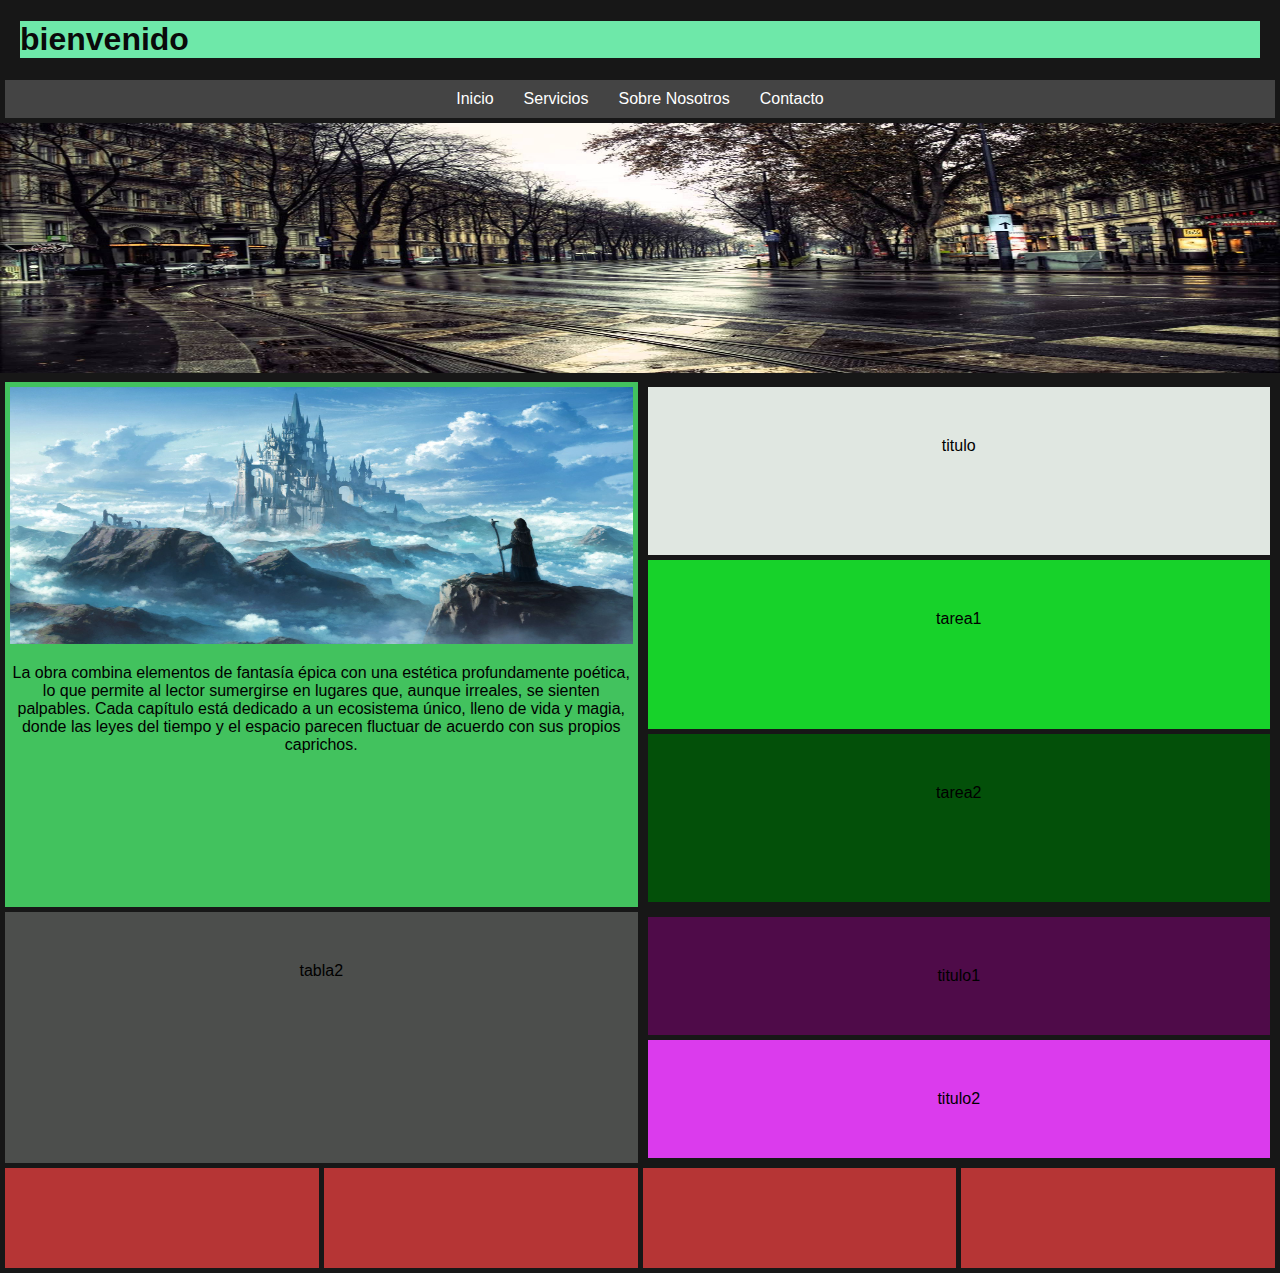
<file: defensa1/index.html>
<!DOCTYPE html>
<html lang="es">
<head>
    <meta charset="UTF-8">
    <meta name="viewport" content="width=device-width, initial-scale=1.0">
    <title>Mi Página Web</title>
    <link rel="stylesheet" href="style.css">
</head>
<body>
    <div class="logo">
        <h1>bienvenido</h1>
    </div>

    <nav>
        <a href="#">Inicio</a>
        <a href="#">Servicios</a>
        <a href="#">Sobre Nosotros</a>
        <a href="#">Contacto</a>
    </nav>

    <section class="slider">
        <img src="img1.jpg" alt="imagen1" width="100%" height="250px">
    </section>

    <section class="section cards">
        <div class="card2"><img src="img2.jpg" alt="imagen2" width="100%" height="50%"><br>
        <p>La obra combina elementos de fantasía épica con una estética profundamente poética, lo que permite al lector sumergirse en lugares que, aunque irreales, se sienten palpables. Cada capítulo está dedicado a un ecosistema único, lleno de vida y magia, donde las leyes del tiempo y el espacio parecen fluctuar de acuerdo con sus propios caprichos.
        </p>
        </div>
        <section class="section cards2">
        <div class="card12">titulo</div>
        <div class="card13">tarea1</div>
        <div class="card14">tarea2</div>

        </section>
    </section>

    <section class="section cards">
        <div class="card1">tabla2
            
        </div>
        <section class="section cards1">
        <div class="card10">titulo1</div>
        <div class="card11">titulo2</div>
        </section>

    </section>  

    <section class="section cardss">
        <div class="card"></div>
        <div class="card"></div>
        <div class="card"></div>
        <div class="card"></div>
    </section>

</body>
</html>
</file>
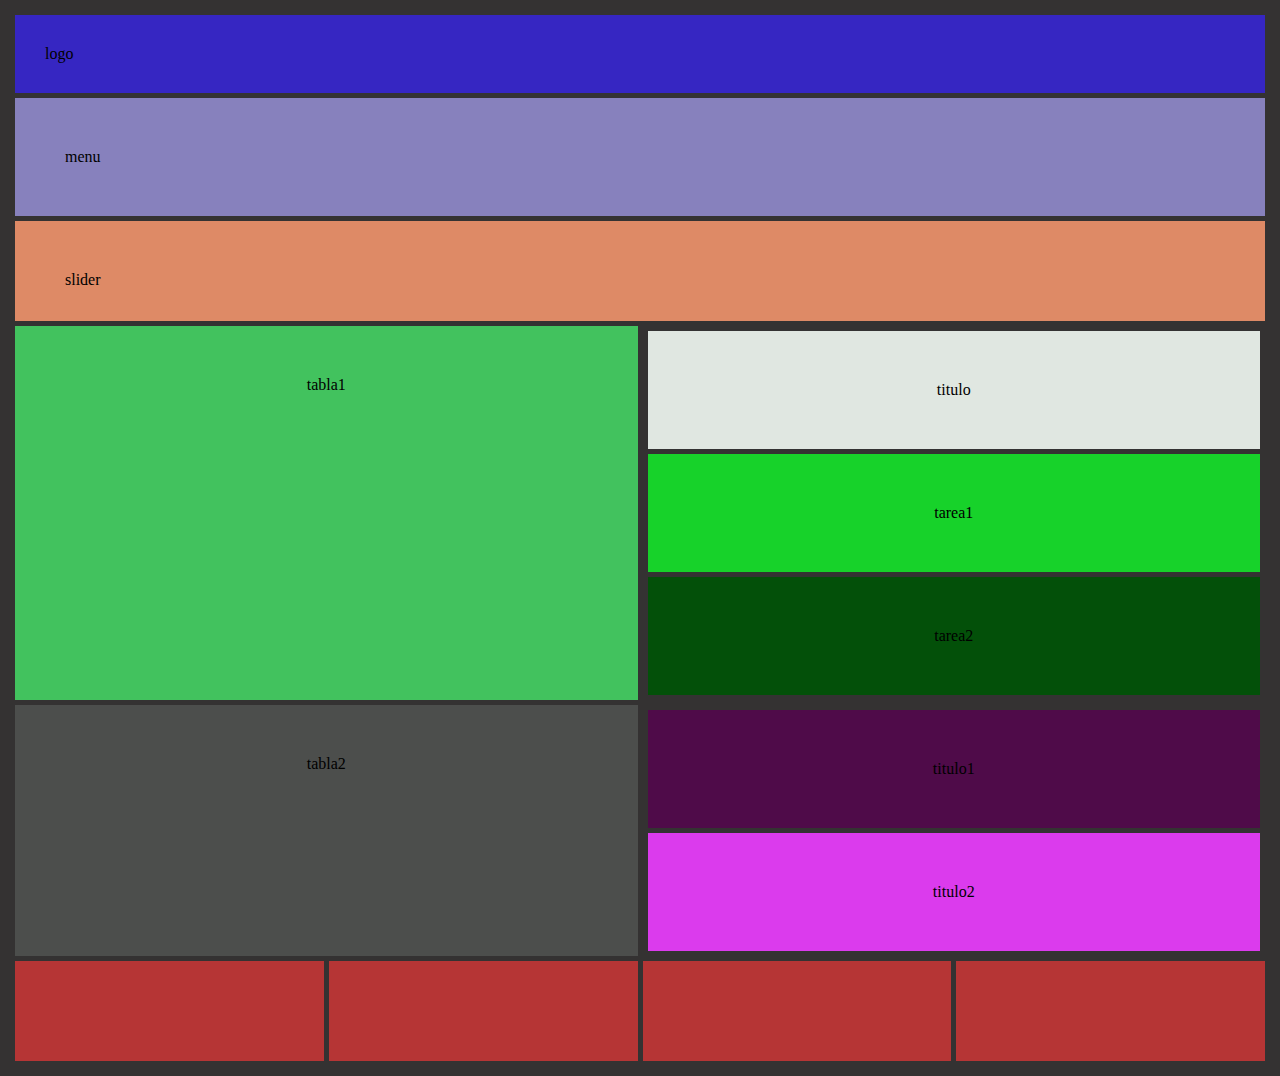
<file: defensa1/pregunta1.html>
<!DOCTYPE html>
<html lang="en">
<head>
    <meta charset="UTF-8">
    <meta name="viewport" content="width=device-width, initial-scale=1.0">
    <link rel="stylesheet" href="defensa1.css">
    <title>defensa1</title>
</head>
<body> 
    <div class="logo">logo</div>
    <div class="menu">menu</div>
    

    <section class="slider">
        <div class="slider-container">slider
        </div>
    </section>

   

    <section class="section cards">
        <div class="card2">tabla1</div>

        <section class="section cards2">
        <div class="card12">titulo</div>
        <div class="card13">tarea1</div>
        <div class="card14">tarea2</div>

        </section>
    </section>

    <section class="section cards">
        <div class="card1">tabla2</div>
        <section class="section cards1">
        <div class="card10">titulo1</div>
        <div class="card11">titulo2</div>
        </section>

    </section>  

    <section class="section cardss">
        <div class="card"></div>
        <div class="card"></div>
        <div class="card"></div>
        <div class="card"></div>
    </section>
    
  

</body>
</html>
</file>
<file: defensa1/style.css>
body {
    font-family: Arial, sans-serif;
    margin: 0;
    padding: 0;
    background-color: #171717;
}
.logo {
    background-color: #6ee8a9;
    color: #0a0a0a;
    padding: auto;	
    margin: 20px;
}
nav {
    display: flex;
    justify-content: center;
    background-color: #444;
    padding: 10px 0;
    margin: 5px;
}
nav a {
    color: #fff;
    padding: 0 15px;
    text-decoration: none;
}
nav a:hover {
    background-color: #555;
}
.slider-container {
    margin: 5px;
    display: grid;
    background-color: rgb(222, 138, 102);
    height: 100px;   
}


.cards2 {
    margin: 5px;
    display: grid;
    grid-template-rows: repeat(3, 1fr);
    gap: 5px;
}
.card2 {
    padding: 5px;
    background-color: rgb(66, 194, 94);
    text-align: center;
}

.card12 {
    padding: 50px;
    background-color: rgb(224, 231, 225);
    text-align: center;
}
.card13 {
    padding: 50px;
    background-color: rgb(23, 210, 42);
    text-align: center;
}
.card14 {
    padding: 50px;
    background-color: rgb(3, 80, 9);
    text-align: center;
}
.cards1 {
    margin: 5px;
    display: grid;
    grid-template-rows: repeat(2, 1fr);
    gap: 5px;
}
.card1 {
    padding: 50px;
    background-color: rgb(76, 78, 76);
    text-align: center;
}

.cards {
    margin: 5px;
    display: grid;
    grid-template-columns: repeat(2, 1fr);
    gap: 5px;
}

.card10 {
    padding: 50px;
    background-color: rgb(79, 11, 73);
    text-align: center;
}
.card11 {
    padding: 50px;
    background-color: rgb(219, 59, 237);
    text-align: center;
}

.cardss {
    margin: 5px;
    display: grid;
    grid-template-columns: repeat(4, 1fr);
    gap: 5px;
}
.card {
    padding: 50px;
    background-color: rgb(182, 53, 53);
    text-align: center;
}
</file>
<file: defensa1/defensa1.css>
*{
    box-sizing: border-box;
}
body{
    background-color: rgb(52, 50, 50);
    margin: 5px;
    padding: 5px;
    border: 15px;
    border-color: rgb(51, 8, 8);
}

.logo {
    display: flex;
    background-color: rgb(54, 38, 194);
    padding: 30px;
    margin: 5px;
    border: 5px;
    border-color: black;
}
.menu {
    display: flex;
    background-color: rgb(135, 129, 189);
    padding: 50px;
    margin: 5px;
}


.slider-container {
    margin: 5px;
    padding: 50px;
    display: grid;
    background-color: rgb(222, 138, 102);
    height: 100px;   
}


.cards2 {
    margin: 5px;
    display: grid;
    grid-template-rows: repeat(3, 1fr);
    gap: 5px;
}
.card2 {
    padding: 50px;
    background-color: rgb(66, 194, 94);
    text-align: center;
}

.card12 {
    padding: 50px;
    background-color: rgb(224, 231, 225);
    text-align: center;
}
.card13 {
    padding: 50px;
    background-color: rgb(23, 210, 42);
    text-align: center;
}
.card14 {
    padding: 50px;
    background-color: rgb(3, 80, 9);
    text-align: center;
}
.cards1 {
    margin: 5px;
    display: grid;
    grid-template-rows: repeat(2, 1fr);
    gap: 5px;
}
.card1 {
    padding: 50px;
    background-color: rgb(76, 78, 76);
    text-align: center;
}

.cards {
    margin: 5px;
    display: grid;
    grid-template-columns: repeat(2, 1fr);
    gap: 5px;
}
.card10 {
    padding: 50px;
    background-color: rgb(79, 11, 73);
    text-align: center;
}
.card11 {
    padding: 50px;
    background-color: rgb(219, 59, 237);
    text-align: center;
}

.cardss {
    margin: 5px;
    display: grid;
    grid-template-columns: repeat(4, 1fr);
    gap: 5px;
}
.card {
    padding: 50px;
    background-color: rgb(182, 53, 53);
    text-align: center;
}
</file>
